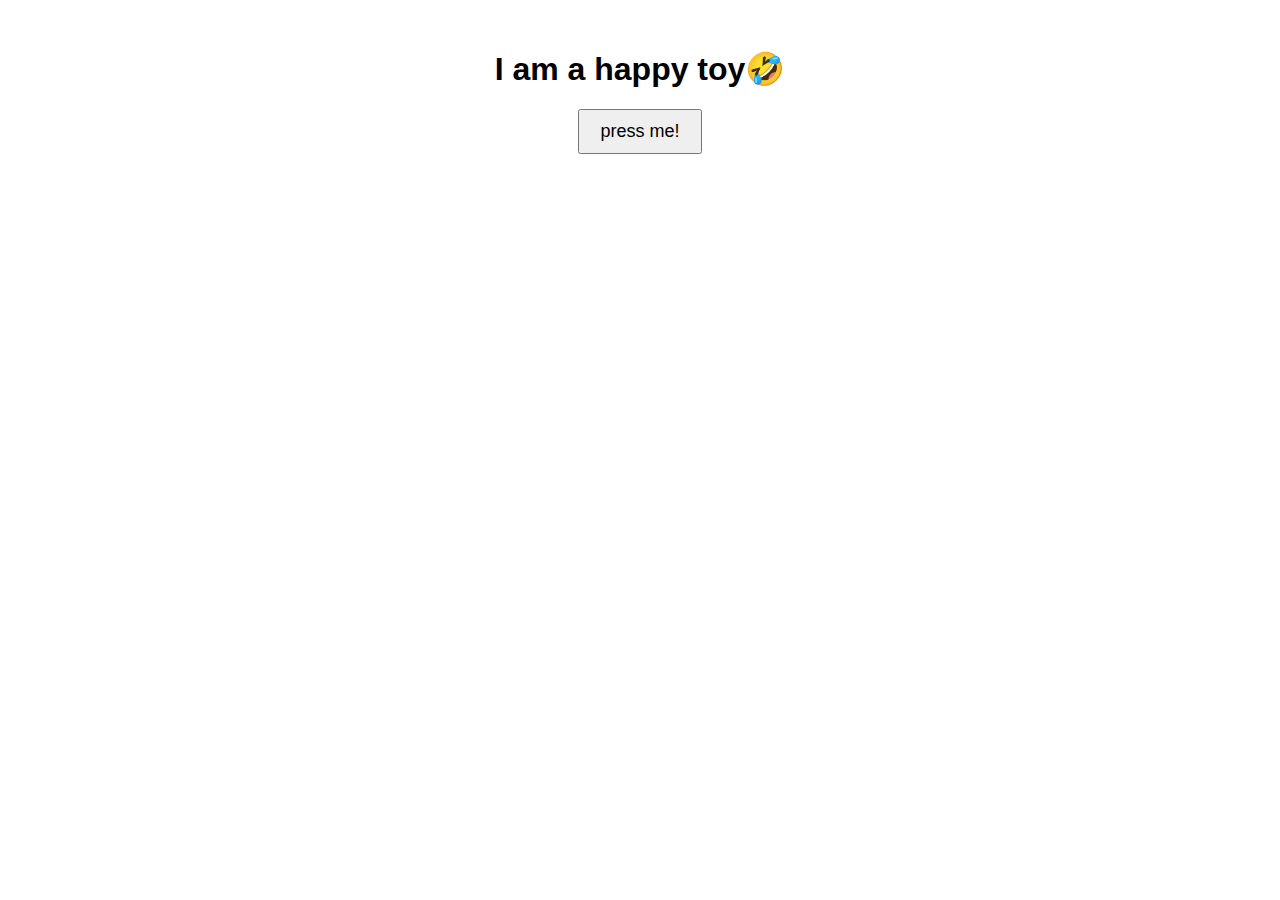
<file: index copy 2.html>
<!doctype html>
<html>
    <body style="font-family: arial; text-align: center; margin-top:  50px;">
        <h1 id="myToy">I am a happy toy🤣</h1>
        <button id="magicButton" style="padding: 10px 20px; font-size: 18px;">
            press me!
         </button>
 <script>
            const toy = document.getElementById("myToy");
            const button = document.getElementById("magicButton");
           button.addEventListener("click", () => {
               toy.textContent = "thanks for clicking Me 😢";
               toy.style.color = "red";
           });
        </script>
    </body>
</html>
</file>
